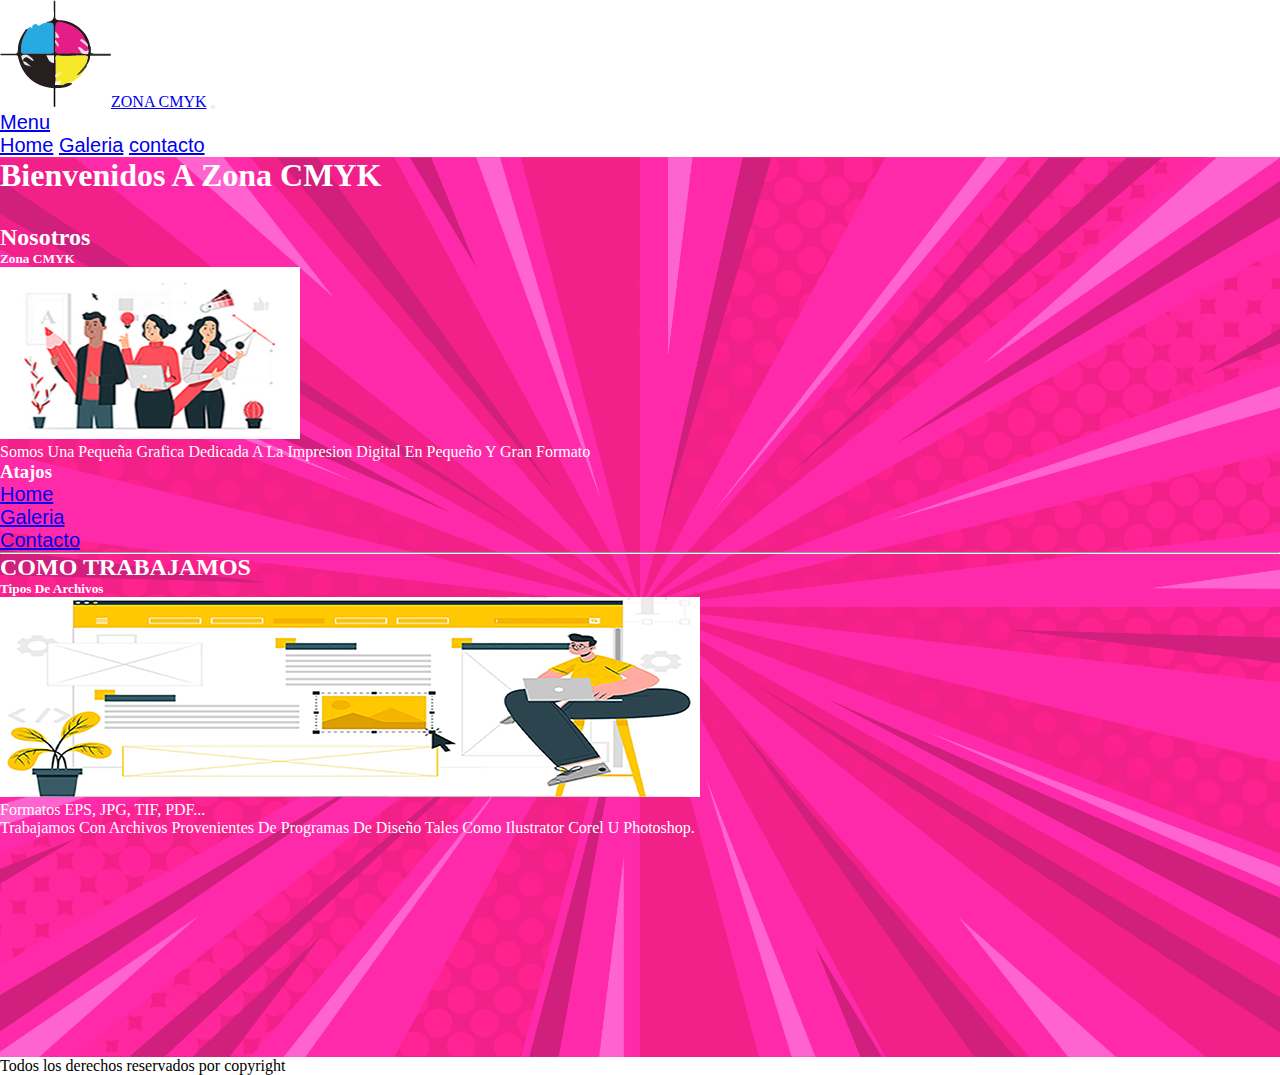
<file: index.html>
<!DOCTYPE html>
<html lang="es">

<head>
    <meta charset="UTF-8">
    <meta http-equiv="X-UA-Compatible" content="IE=edge">
    <meta name="viewport" content="width=device-width, initial-scale=1.0">
    <link rel="stylesheet" href="https://cdn.jsdelivr.net/npm/bootstrap@4.6.2/dist/css/bootstrap.min.css"    integrity="sha384-xOolHFLEh07PJGoPkLv1IbcEPTNtaed2xpHsD9ESMhqIYd0nLMwNLD69Npy4HI+N" crossorigin="anonymous">
    <link rel="stylesheet" href="https://cdnjs.cloudflare.com/ajax/libs/font-awesome/6.1.1/css/all.min.css" integrity="sha512-KfkfwYDsLkIlwQp6LFnl8zNdLGxu9YAA1QvwINks4PhcElQSvqcyVLLD9aMhXd13uQjoXtEKNosOWaZqXgel0g==" crossorigin="anonymous" referrerpolicy="no-referrer" />
    <link rel="stylesheet" href="estilos.css">
    <title>Document</title>
</head>

<body>
    <!-- barra inicio -->

    <nav class="navbar navbar-expand-lg navbar-light">
        <a class="navbar-brand" href="#"><img src="img4/Sin título-1.png" alt="">ZONA CMYK</a>
        <button class="navbar-toggler" type="button" data-toggle="collapse" data-target="#navbarSupportedContent"
            aria-controls="navbarSupportedContent" aria-expanded="false" aria-label="Toggle navigation">
            <span class="navbar-toggler-icon"></span>
        </button>

        <div class="collapse navbar-collapse" id="navbarSupportedContent">
            <ul class="navbar-nav mr-auto">
                
                </li>
                <li class="nav-item dropdown">
                    <a class="nav-link dropdown-toggle" href="#" id="navbarDropdown" role="button"
                        data-toggle="dropdown" aria-haspopup="true" aria-expanded="false">
                        Menu
                    </a>
                    <div class="dropdown-menu" aria-labelledby="navbarDropdown">
                        <a class="dropdown-item" href="index.html">Home</a>
                        <a class="dropdown-item" href="Galeria.html">Galeria</a>
                        <a class="dropdown-item" href="contacto.html">contacto</a>
                      
                    </div>
                </li>

            </ul>
        </div>
    </nav>
    <!-- barra fin -->
 <header class="fon1">
<div class="jumbotron1 text-center" style="margin-bottom:0">
    <h1>Bienvenidos a Zona CMYK</h1>
  </div>
  
  
  
  <div class="container" style="margin-top:30px">
    <div class="row">
      <div class="col-sm-4">
        <h2>Nosotros</h2>
        <h5>Zona CMYK</h5>
        <div class="fakeimg"><img src="img4/7.jpg" alt=""></div>
        <p>Somos una pequeña grafica dedicada a la impresion digital en pequeño y gran formato</p>
        <h3>Atajos</h3>
        <ul class="nav nav-pills flex-column">
          <li class="nav-item">
            <a class="nav-link active" href="index.html">home</a>
          </li>
          <li class="nav-item">
            <a class="nav-link" href="galeria.html">Galeria</a>
          </li>
          <li class="nav-item">
            <a class="nav-link" href="contacto.html">contacto</a>
          </li>
         
        </ul>
        <hr class="d-sm-none">
      </div>
      <div class="col-sm-8">
        <h2>COMO TRABAJAMOS</h2>
        <h5>Tipos de archivos</h5>
        <div class="fakeimg1"><img src="img4/8.jpg" alt=""></div>
        <p>formatos EPS, JPG, TIF, PDF...</p>
        <p>trabajamos con archivos provenientes de programas de diseño tales como ilustrator corel u photoshop.
        </p>
        <br>
        
      </div>
    </div>
  </div>
</header>
  
  <div class="jumbotron text-center" style="margin-bottom:0">
    <footer>
      <p class="t1">  Todos los derechos reservados por copyright</p>
      <div class="redes">
      <i class="fa-brands fa-facebook"></i>
      <i class="fa-brands fa-instagram-square"></i>
      <i class="fa-brands fa-linkedin"></i>
      </div>
      </footer>
  </div>
  
  
  <script src="https://cdn.jsdelivr.net/npm/jquery@3.5.1/dist/jquery.slim.min.js"
  integrity="sha384-DfXdz2htPH0lsSSs5nCTpuj/zy4C+OGpamoFVy38MVBnE+IbbVYUew+OrCXaRkfj"
  crossorigin="anonymous"></script>
  <script src="https://cdn.jsdelivr.net/npm/popper.js@1.16.1/dist/umd/popper.min.js"
  integrity="sha384-9/reFTGAW83EW2RDu2S0VKaIzap3H66lZH81PoYlFhbGU+6BZp6G7niu735Sk7lN"
  crossorigin="anonymous"></script>
  <script src="https://cdn.jsdelivr.net/npm/bootstrap@4.6.2/dist/js/bootstrap.min.js"
  integrity="sha384-+sLIOodYLS7CIrQpBjl+C7nPvqq+FbNUBDunl/OZv93DB7Ln/533i8e/mZXLi/P+"
  crossorigin="anonymous"></script>
  
  </body>
  </html>
</file>
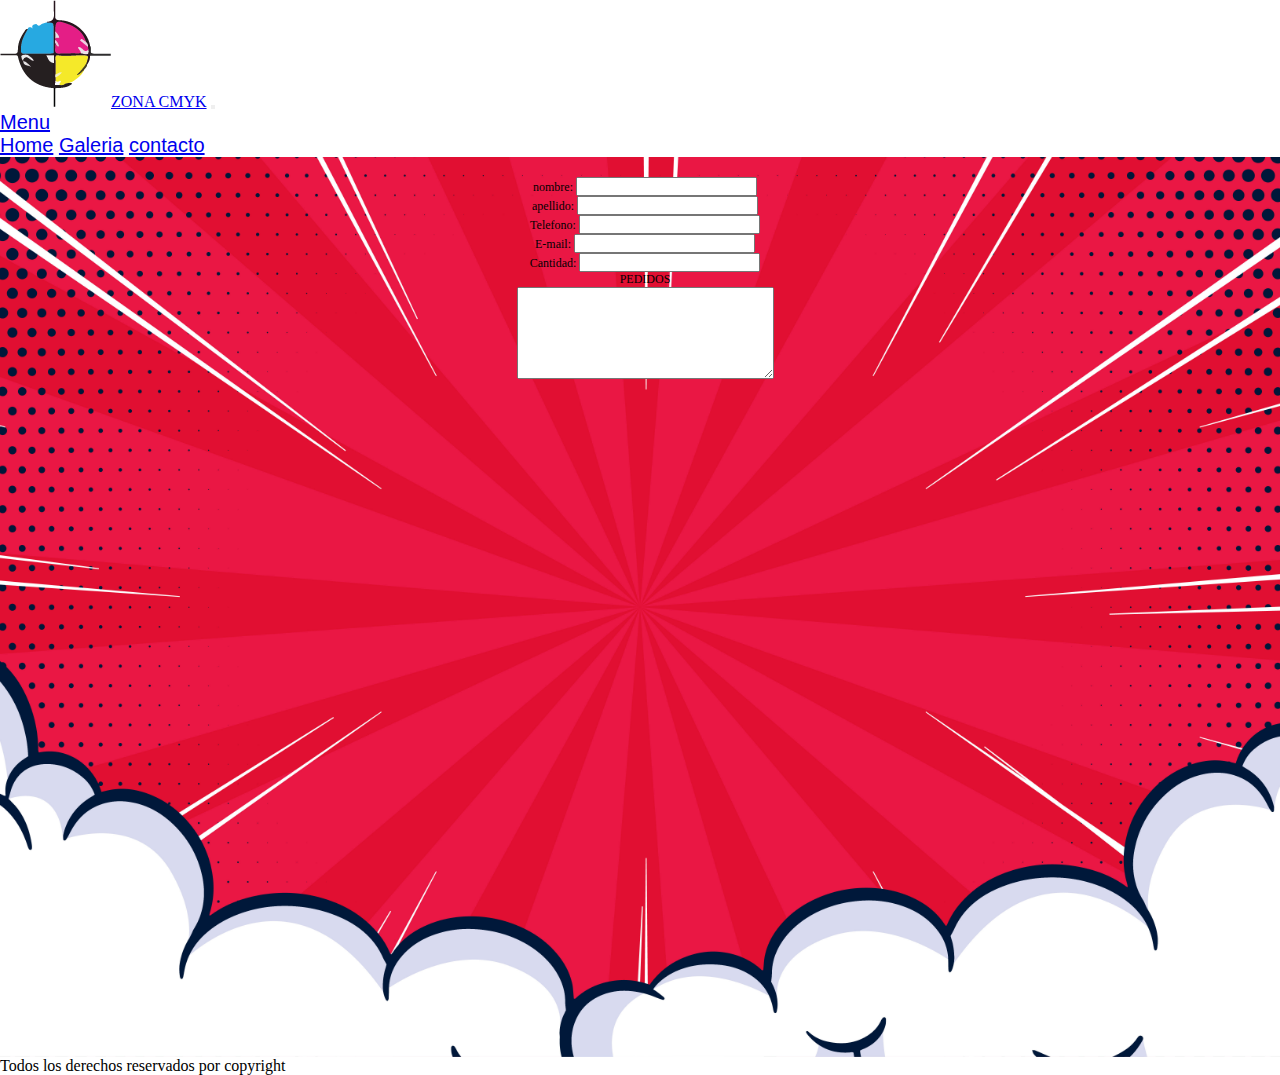
<file: contacto.html>
<!DOCTYPE html>
<html lang="es">
<head>
    <meta charset="UTF-8">
    <meta http-equiv="X-UA-Compatible" content="IE=edge">
    <meta name="viewport" content="width=device-width, initial-scale=1.0">
    <link rel="stylesheet" href="https://cdn.jsdelivr.net/npm/bootstrap@4.6.2/dist/css/bootstrap.min.css"    integrity="sha384-xOolHFLEh07PJGoPkLv1IbcEPTNtaed2xpHsD9ESMhqIYd0nLMwNLD69Npy4HI+N" crossorigin="anonymous">
    <link rel="stylesheet" href="https://cdnjs.cloudflare.com/ajax/libs/font-awesome/6.1.1/css/all.min.css" integrity="sha512-KfkfwYDsLkIlwQp6LFnl8zNdLGxu9YAA1QvwINks4PhcElQSvqcyVLLD9aMhXd13uQjoXtEKNosOWaZqXgel0g==" crossorigin="anonymous" referrerpolicy="no-referrer" />
    <link rel="stylesheet" href="estilos.css">
    <title>Document</title>
</head>
<body>
        <!-- barra inicio -->
   

        <nav class="navbar navbar-expand-lg navbar-light">
            <a class="navbar-brand" href="#"><img src="img4/Sin título-1.png" alt="">ZONA CMYK</a>
          
            <button class="navbar-toggler" type="button" data-toggle="collapse" data-target="#navbarSupportedContent"
                aria-controls="navbarSupportedContent" aria-expanded="false" aria-label="Toggle navigation">
                <span class="navbar-toggler-icon"></span>
            </button>
            
    
            <div class="collapse navbar-collapse" id="navbarSupportedContent">
                <ul class="navbar-nav mr-auto">
                    
                    </li>
                    <li class="nav-item dropdown">
                        <a class="nav-link dropdown-toggle" href="#" id="navbarDropdown" role="button"
                            data-toggle="dropdown" aria-haspopup="true" aria-expanded="false">
                            Menu
                        </a>
                        <div class="dropdown-menu" aria-labelledby="navbarDropdown">
                            <a class="dropdown-item" href="index.html">Home</a>
                            <a class="dropdown-item" href="Galeria.html">Galeria</a>
                            <a class="dropdown-item" href="contacto.html">contacto</a>
                        </div>
                    </li>
    
                </ul>
            </div>
        </nav>
        <section class="fondo3">
            
        <header class="visual">
            <FORM action="" method="post" enctype="text/plain">
          <label for="nombre">nombre:</label>
          <input name="nombre"  type="text"><br>
          <label for="aéllido">apellido:</label>
          <input name="apellido"  type="text"><br>
          <label for="contacto">Telefono:</label>
          <input name="contacto"type="text"><br>  
          <label for="correo">E-mail:</label>
          <input name="correo"type="mail"><br>
          <label for="edad">Cantidad:</label>
          <input name="edad"type="number"><br>
          <label for="comentarios">PEDIDOS</label><br>
          <textarea name="comentarios" id="" cols="30" rows="6"></textarea>
          <br>
            </FORM>
          </header>
    
        </section>


        <div class="jumbotron text-center" style="margin-bottom:0">
            <footer>
              <p class="t1">  Todos los derechos reservados por copyright</p>
              <div class="redes">
              <i class="fa-brands fa-facebook"></i>
              <i class="fa-brands fa-instagram-square"></i>
              <i class="fa-brands fa-linkedin"></i>
              </div>
              </footer>
          </div>
            
    
  

        
          
        
            <script src="https://cdn.jsdelivr.net/npm/jquery@3.5.1/dist/jquery.slim.min.js"
            integrity="sha384-DfXdz2htPH0lsSSs5nCTpuj/zy4C+OGpamoFVy38MVBnE+IbbVYUew+OrCXaRkfj"
            crossorigin="anonymous"></script>
            <script src="https://cdn.jsdelivr.net/npm/popper.js@1.16.1/dist/umd/popper.min.js"
            integrity="sha384-9/reFTGAW83EW2RDu2S0VKaIzap3H66lZH81PoYlFhbGU+6BZp6G7niu735Sk7lN"
            crossorigin="anonymous"></script>
            <script src="https://cdn.jsdelivr.net/npm/bootstrap@4.6.2/dist/js/bootstrap.min.js"
            integrity="sha384-+sLIOodYLS7CIrQpBjl+C7nPvqq+FbNUBDunl/OZv93DB7Ln/533i8e/mZXLi/P+"
            crossorigin="anonymous"></script>
    
</body>
</html>
</file>
<file: estilos.css>
*{
    padding: 0;
    margin: 0;

}


.navbar{
    background-color:white;
    width: 100%;
    height: auto;
  
}
.nav-item {
    font-family: Impact, Haettenschweiler, 'Arial Narrow Bold', sans-serif;
    font-size: 20px;
}

.fon1{
    background-image: url(img4/5.jpg);
    width: 100%;
    height: 100vh;
    background-position: center;
    background-size: cover;
}



 footer i:hover{
    font-size: 30px;
 }




.i1{
    width: 100%;
    height: 430px;
}
.i2{
    width: 100%;
    height: 430px;
}
.i3{
    width: 100%;
    height: 430px;
}

.fondo3{
    background-image: url(img4/5.jpg);
    width: 100%;
    height: auto;
    background-position: center;
    background-size: cover;


}
.visual{
    text-align: center;
    font-family: 'Comic Neue', cursive;
    font-size: 12px;
    color: black;
    margin-left: 10px;
    padding: 20px;
   
}
.fakeimg1 img{
    width: 300px;
    height: 200px;
}
.fakeimg img{
    width: 300px;
    height: 200px;
}
.fon1{
    background-image: url(img4/9.jpg);
    width: 100%;
    height: auto;
    background-position: center;
    background-size: cover;
    font-family: 'Comic Neue', cursive;
    color: white;
    text-transform: capitalize;

}



@media only screen and (min-width:322px) and (max-width:1920px){
    .visual input:hover{

        width: 400px;
        border:white solid 5px;
        margin-left: 10px;
        border-radius: 10px;
        transform: scale(1.05);
        transition: all 0.5s;
        filter: grayscale(100%);
    }
    .fondo3{
        background-image: url(img4/5.jpg);
        width: 100%;
        height: 100vh;
        background-position: center;
        background-size: cover;
    
    
    }
    .fakeimg1 img{
        width: 700px;
        height: auto;
    }
    .fakeimg img{
        width: 300px;
        height: auto;
    }
    .fon1{
        background-image: url(img4/9.jpg);
        width: 100%;
        height: 100vh;
        background-position: center;
        background-size: cover;
    
    }
    


}
</file>
